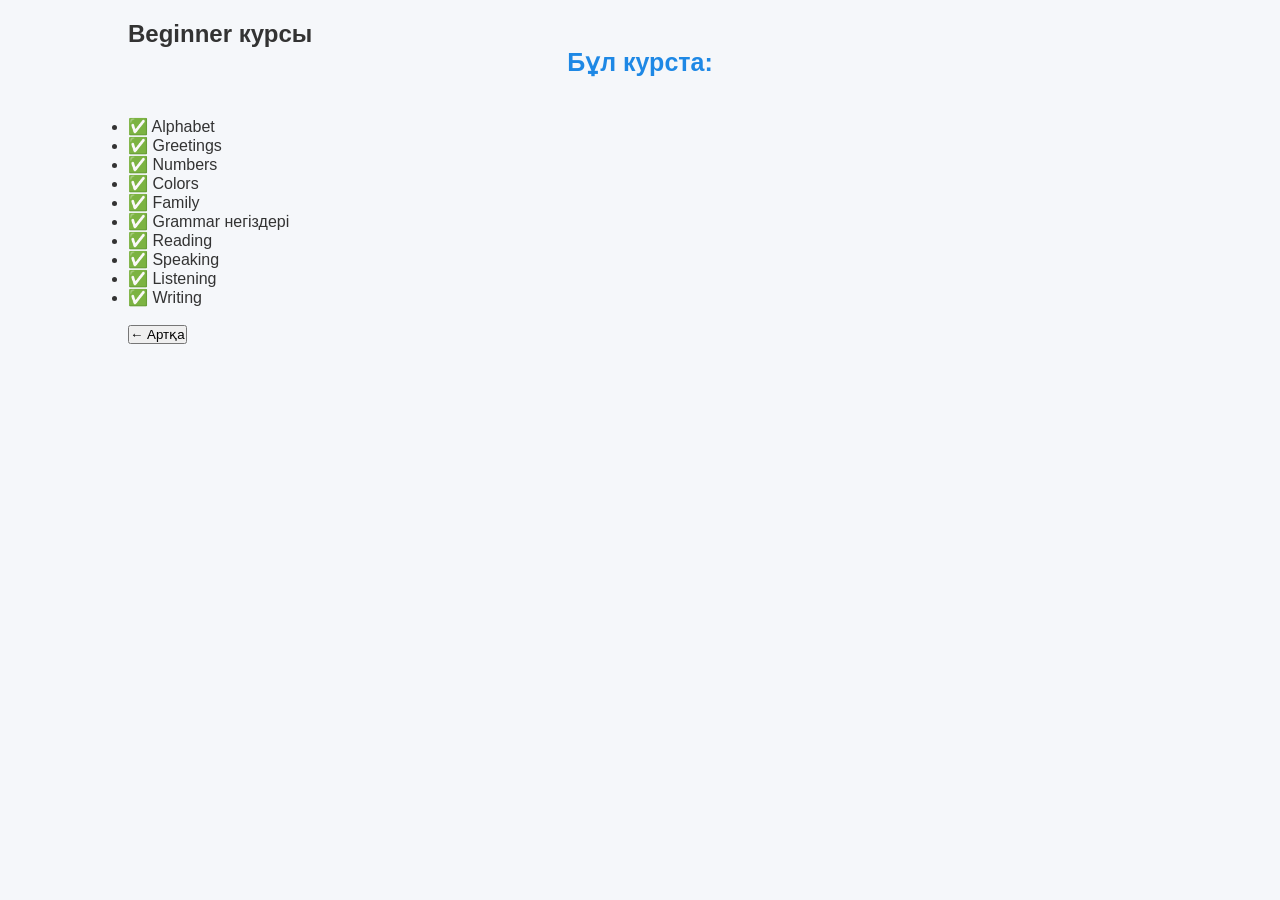
<file: begginer.html>
<!DOCTYPE html>
<html lang="kk">
<head>
<meta charset="UTF-8">
<title>Beginner курсы</title>
<link rel="stylesheet" href="style.css">
</head>
<body>

<section>
<h1>Beginner курсы</h1>

<h2>Бұл курста:</h2>

<ul>
<li>✅ Alphabet</li>
<li>✅ Greetings</li>
<li>✅ Numbers</li>
<li>✅ Colors</li>
<li>✅ Family</li>
<li>✅ Grammar негіздері</li>
<li>✅ Reading</li>
<li>✅ Speaking</li>
<li>✅ Listening</li>
<li>✅ Writing</li>
</ul>

<br>

<button onclick="history.back()">← Артқа</button>

</section>

</body>
</html>
</file>
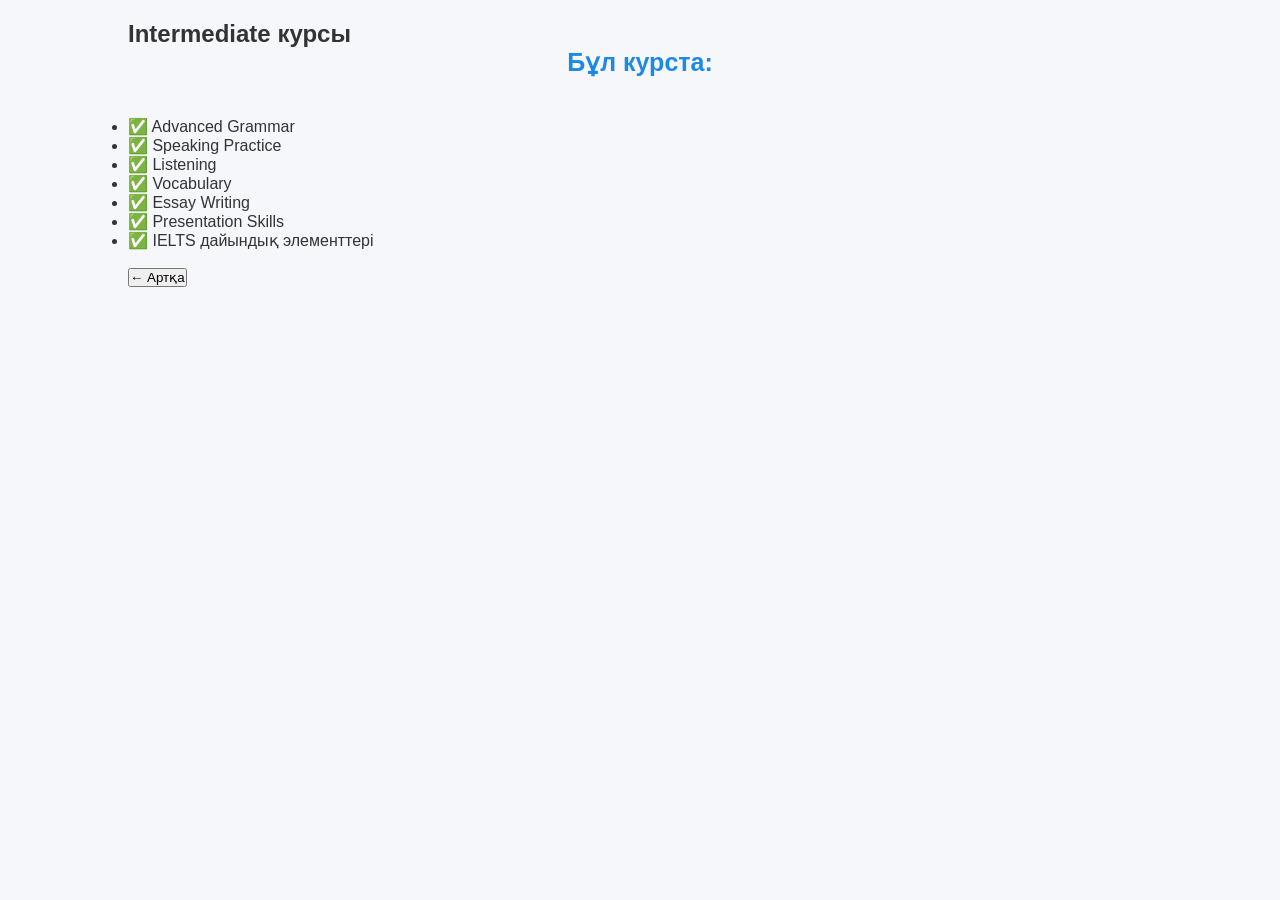
<file: intermediate.html>
<!DOCTYPE html>
<html lang="kk">
<head>
<meta charset="UTF-8">
<title>Intermediate курсы</title>
<link rel="stylesheet" href="style.css">
</head>
<body>

<section>

<h1>Intermediate курсы</h1>

<h2>Бұл курста:</h2>

<ul>
<li>✅ Advanced Grammar</li>
<li>✅ Speaking Practice</li>
<li>✅ Listening</li>
<li>✅ Vocabulary</li>
<li>✅ Essay Writing</li>
<li>✅ Presentation Skills</li>
<li>✅ IELTS дайындық элементтері</li>
</ul>

<br>

<button onclick="history.back()">← Артқа</button>

</section>

</body>
</html>
</file>
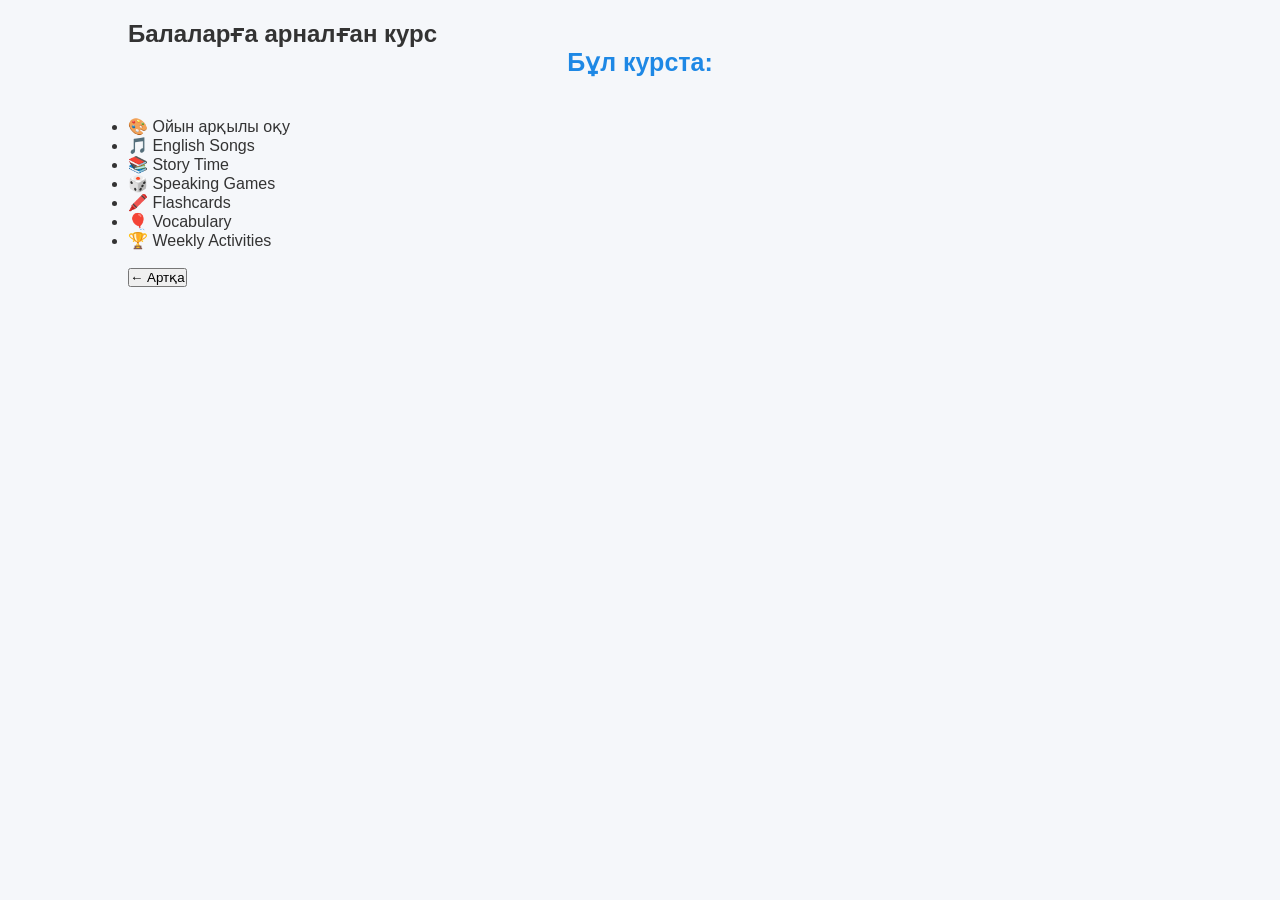
<file: kids.html>
<!DOCTYPE html>
<html lang="kk">
<head>
<meta charset="UTF-8">
<title>Балаларға арналған курс</title>
<link rel="stylesheet" href="style.css">
</head>
<body>

<section>

<h1>Балаларға арналған курс</h1>

<h2>Бұл курста:</h2>

<ul>
<li>🎨 Ойын арқылы оқу</li>
<li>🎵 English Songs</li>
<li>📚 Story Time</li>
<li>🎲 Speaking Games</li>
<li>🖍️ Flashcards</li>
<li>🎈 Vocabulary</li>
<li>🏆 Weekly Activities</li>
</ul>

<br>

<button onclick="history.back()">← Артқа</button>

</section>

</body>
</html>
</file>
<file: style.css>
*{
    margin:0;
    padding:0;
    box-sizing:border-box;
    font-family:Arial, sans-serif;
}

body{
    background:#f5f7fa;
    color:#333;
}

header{
    background:#1e88e5;
    color:white;
    display:flex;
    justify-content:space-between;
    align-items:center;
    padding:15px 10%;
    flex-direction:column;
}

nav a{
    color:white;
    text-decoration:none;
    margin-left:20px;
    font-weight:bold;
}

nav a:hover{
    color:yellow;
}

.hero{
    display:flex;
    justify-content:space-between;
    align-items:center;
    padding:70px 10%;
    background:linear-gradient(135deg,#42a5f5,#90caf9);
    color:white;
    flex-direction:column;
    text-align:center;
}

.hero-text{
    width:50%;
    width:100%;
    margin-bottom:30px;
}

.hero h1{
    font-size:48px;
    margin-bottom:20px;
}

.hero p{
    font-size:20px;
    margin-bottom:25px;
}

.whatsapp-btn{
    display:inline-block;
    background:#ff9800;
    color:#fff;
    text-decoration:none;
    padding:15px 35px;
    border-radius:30px;
    font-size:22px;
    cursor:pointer;
    transition:.3s;
    margin:30px auto;
}

.whatsapp-btn:hover{
    background:#f57c00;
    transform:scale(1.05);
}

.hero-image img{
    width:350px;
    border-radius:20px;
    box-shadow:0 10px 25px rgba(0,0,0,.3);
    width:250px;
}

section{
    padding:20px 10%;
}

section h2{
    text-align:center;
    margin-bottom:40px;
    color:#1e88e5;
    font-size:25px;
}

.cards{
    display: flex;
    justify-content: center;
    align-items: stretch;
    gap: 30px;
    flex-wrap: nowrap;
    margin-top: 40px;
}

.card{
    background: #fff;
    border-radius: 20px;
    text-align: center;
    text-decoration: none;
    color: #333;
    box-shadow: 0 8px 20px rgba(0,0,0,.1);
    transition: .3s;
    width:320px;
    padding:35px 25px;
}


.card:hover{
    transform: translateY(-10px);
    box-shadow: 0 15px 30px rgba(0,0,0,.15);
    background: #1e88e5;
    color: white;
}

#contact{
    text-align:center;
}

footer{
    background:#1e88e5;
    color:white;
    text-align:center;
    padding:20px;
}

@media(max-width:768px){

    nav{
        margin-top:15px;
    }

    .oppo{
        text-align:center;
    }

    h1{
        text-align:center;
    }

    .hero-text p{
        text-align:center;
    }

    .hero-image{
        text-align:center;
    }

    .oppo p{
        font-size:30px;
        text-align: center;
    }

}
button-container{
    display:flex;
    justify-content:center;
    align-items:center;
    text-align:center;
}
.wa-menu{
    display:none;
    margin-top:20px;
    text-align:center;
}

.wa-menu a{
    display:block;
    width:320px;
    margin:10px auto;
    padding:15px;
    background:#25D366;
    color:white;
    text-decoration:none;
    border-radius:12px;
    font-size:18px;
    transition:0.3s;
}

.wa-menu a:hover{
    background:#1EBE5D;
}
.oppo{
    text-align:center;
    font-size: 25px;
}
.card h3{
    font-size:34px;
    margin-bottom:15px;
}
.card p{
    font-size:22px;
}
</file>
